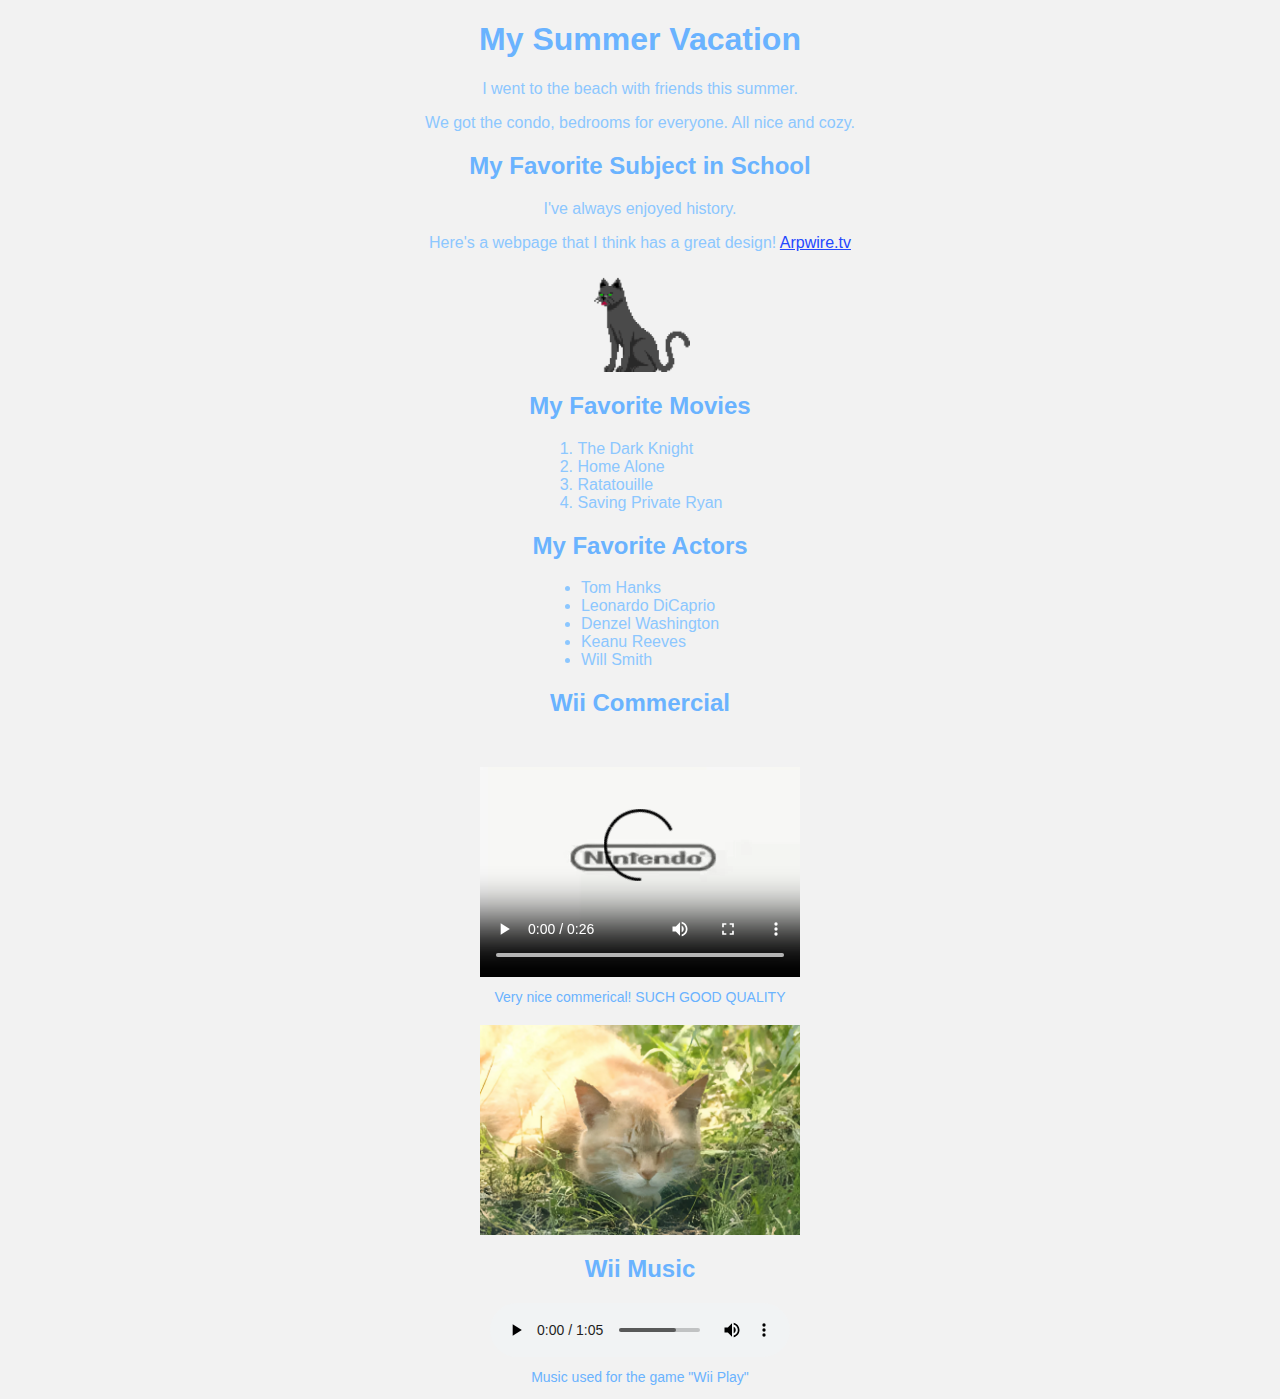
<file: index.html>
<!DOCTYPE html>
<html lang="en">
<head>
    <meta charset="UTF-8">
    <title>My First Web Page</title>
    <link href="styles.css" rel="stylesheet">
</head>

<body>

<div class="container">

    <h1>My Summer Vacation</h1>
    <p>I went to the beach with friends this summer.</p>
    <p>We got the condo, bedrooms for everyone. All nice and cozy.</p>

    <h2>My Favorite Subject in School</h2>
    <p>I've always enjoyed history.</p>

    <p>Here's a webpage that I think has a great design!
        <a href="https://arpwire.tv" class="external-link">Arpwire.tv</a>
    </p>

    <img src="cat-yawn.gif" alt="Yawning Wii Cat" width="100" height="100" class="image">

    <h2>My Favorite Movies</h2>
    <ol>
        <li>The Dark Knight</li>
        <li>Home Alone</li>
        <li>Ratatouille</li>
        <li>Saving Private Ryan</li>
    </ol>

    <h2>My Favorite Actors</h2>
    <ul>
        <li>Tom Hanks</li>
        <li>Leonardo DiCaprio</li>
        <li>Denzel Washington</li>
        <li>Keanu Reeves</li>
        <li>Will Smith</li>
    </ul>

    <h2>Wii Commercial</h2>
    <video width="320" height="240" controls>
        <source src="wiivideoagain.mp4" type="video/mp4">
    </video>
    <p class="media-description">Very nice commerical! SUCH GOOD QUALITY</p>

    <img src="wiikitty.png" alt="Orange Wii Cat" width="320" height="210" class="image">

    <h2>Wii Music</h2>
    <audio controls>
        <source src="wii-play.mp3" type="audio/mpeg">
    </audio>
    <p class="media-description">Music used for the game "Wii Play"</p>

</div>

</body>
</html>
</file>
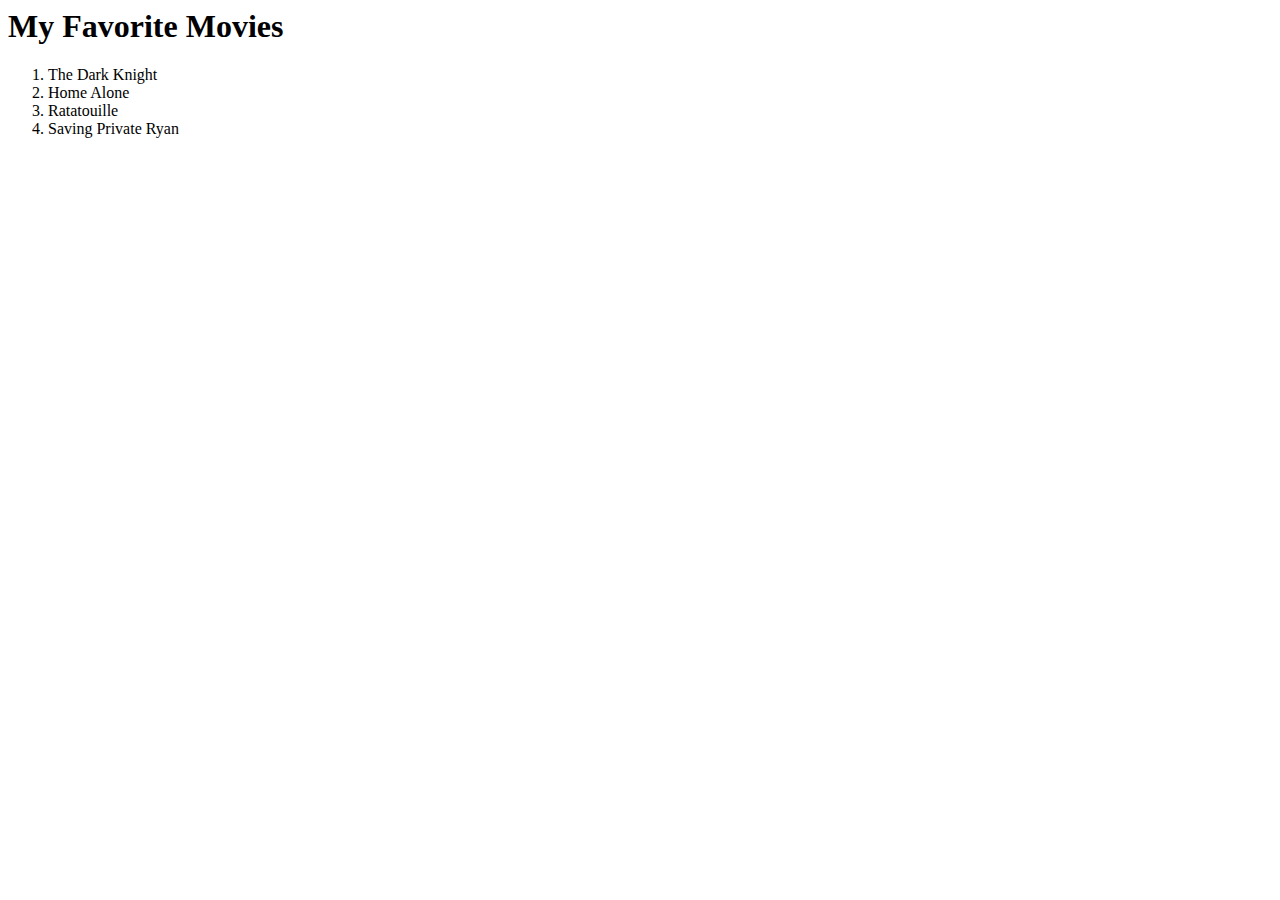
<file: shop.html>
<html>
<head>
<title>List Example</title>
</head>
<body>
<h1>My Favorite Movies</h1>
<ol>
<li>The Dark Knight</li>
<li>Home Alone</li>
<li>Ratatouille</li>
<li>Saving Private Ryan</li>
</ol>
</body>
</html>
</file>
<file: styles.css>
body {
    background-color: #f2f2f2; 
    color: #8cc7ff; 
    font-family: Arial, sans-serif;
    text-align: center; 
    margin: 0;
    padding: 0;
}

.container {
    width: 80%;
    margin: 0 auto;
}


.image {
    display: block;
    margin: 20px auto;
}


.media-description {
    margin-top: 8px;
    font-size: 14px;
    color: #6ab3ff;
}


.external-link {
    color: #2448ff; 
    text-decoration: underline;
}

h1, h2 {
    color: #6ab3ff;
}

ol, ul {
    display: inline-block;
    text-align: left;      
    margin: 0 auto;        
    padding-left: 20px;    
}
</file>
